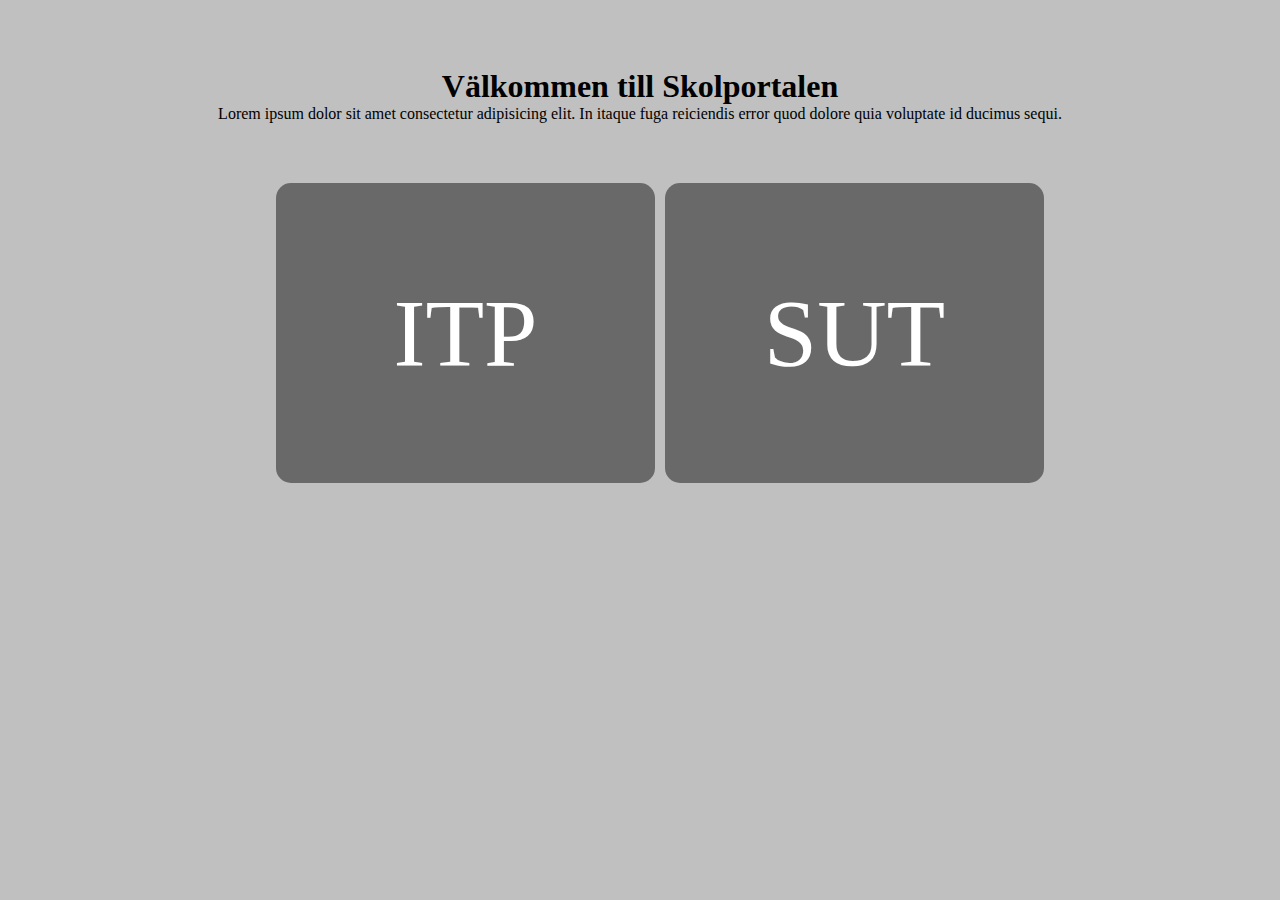
<file: index.html>
<!DOCTYPE html>
<html lang="en">
    <head>
        <meta charset="UTF-8" />
        <meta
            name="viewport"
            content="width=device-width, initial-scale=1.0" />
        <link
            rel="stylesheet"
            href="CSS/styles.css" />
        <title>Elev Portalen</title>
    </head>

    <body>
        <main class="index-container">
            <div class="hirro">
                <h1>Välkommen till Skolportalen</h1>
                <p>
                    Lorem ipsum dolor sit amet consectetur adipisicing elit. In
                    itaque fuga reiciendis error quod dolore quia voluptate id
                    ducimus sequi.
                </p>
            </div>
            <section class="container">
                <div class="grid-container" id="itp-grid">
                    <button class="grid-item" onclick="showOption('itp')">ITP</button>
                </div>
                <div class="grid-container" id="sut-grid">
                    <button class="grid-item" onclick="showOption('sut')">SUT</button>
                </div>
            </section>
        </main>
        <script src="JS/script.js"></script>
    </body>
</html>
</file>
<file: CSS/styles.css>
/* Reset margin, padding, and border */
* {
    font-family: garamond;
    margin: 0;
    padding: 0;
    border: 0;
}

main {
    display: flex;
    padding-top: 3rem;
    flex-wrap: wrap;
    flex-direction: column;
    justify-content: center;
    align-items: center;
    width: 100%;
}

.navbar {
    position: fixed;
    display: flex;
    align-items: center;
    width: 100%;
    background-color: gray;
}

.navbar a {
    display: flex;
    align-items: center;
    text-decoration: none;
    padding-left: 5px;
}

.navbar a:hover {
    transform: scale(1.1);
    -webkit-transform: scale(1.1);
    -moz-transform: scale(1.1);
    -ms-transform: scale(1.1);
    -o-transform: scale(1.1);
}

.navbartext {
    font-size: 25px;
    color: lightgray;
}

.material-symbols-outlined {
    color: lightgray;
    font-size: 30px;
}

.toolgrid {
    display: grid;
    grid-template-columns: 1fr 1fr 1fr;
}

.lasttool {
    grid-column: 2;
}

.toollinks {
    text-align: center;
}

.toollinks a {
    display: flex;
    align-items: center;
    font-size: 18px;
    text-align: center;
}

.toollinks h2 {
    font-size: 25px;
}

.Resources {
    padding-top: 1rem;
}

.resourcescontainer {
    padding-top: 4px;
    display: flex;
    flex-direction: column;
    align-items: center;
}

.contactinfo {
    padding-top: 2rem;
    padding-bottom: 2rem;
    text-align: center;
}

.contactinfoperson {
    padding-top: 2rem;
}

.contactinfoperson img {
    display: flex;
    width: 22rem;
    height: 22rem;
}

.contactinfoperson h3 {
    padding-top: 20px;
}

.contactinfoperson h4{
    padding-top: 10px;
}

.contactinfoperson p{
    padding-top: 12px;
}

.icons {
    height: 30px;
    width: 30px;
}
/* Set background */
body {
    background-color: silver;
    display: flex;
    flex-direction: column;
    align-items: center;
}

/* Header section */
.index-container .hirro {
    display: flex;
    flex-direction: column;
    text-align: center;
    padding: 20px;
    background-color: silver;
}

/* Main container for the grid */
.index-container .container {
    margin: 20px 40px;
    width: 80%;
    max-width: 768px;
    min-height: 300px;
    display: grid;
    grid-template-columns: 1fr 1fr;
    gap: 10px;
}

/* Responsive: Stack elements on small screens */
@media (max-width: 768px) {
    .index-container .container {
        grid-template-columns: 1fr;
        min-height: 600px;
        max-width: 600px;
        
    }
    .grid-container .grid-item {
        font-size: 5rem;
    }
}

/* Grid container */
.grid-container {
    display: flex;
    width: 100%;
    height: 100%;
    border-radius: 15px;
    padding: 20px;
    -webkit-border-radius: 15px;
    -moz-border-radius: 15px;
    -ms-border-radius: 15px;
    -o-border-radius: 15px;
}

/* Ensure buttons fill their container */
.grid-item {
    width: 100%;
    height: 100%;
    display: flex;
    justify-content: center;
    align-items: center;
    font-size: 6rem;
    background-color: dimgray;
    color: white;
    border-radius: 15px;
    cursor: pointer;
    transition: 0.3s;
    -webkit-border-radius: 15px;
    -moz-border-radius: 15px;
    -ms-border-radius: 15px;
    -o-border-radius: 15px;
}

/* Button hover effect */
.grid-item:hover {
    background-color: magenta;
}
.expanded {
    width: 100%;
    height: 100%;
    display: flex;
    justify-content: center;
    align-items: center;
    font-size: 6rem;
    background-color: magenta;
    color: white;
    border-radius: 15px;
    cursor: pointer;
    transition: 0.3s;
    -webkit-border-radius: 15px;
    -moz-border-radius: 15px;
    -ms-border-radius: 15px;
    -o-border-radius: 15px;
}

.expanded a {
    text-decoration: none;
    color: white;
}

.expanded a:hover {
    color: black;
}

.expanded .back-button:hover {
    color: darkred;
    font-weight: bold;
}

.back-button {
    position: fixed;
    align-self: flex-start;
    align-items: flex-end;
    margin-left: auto;
}
</file>
